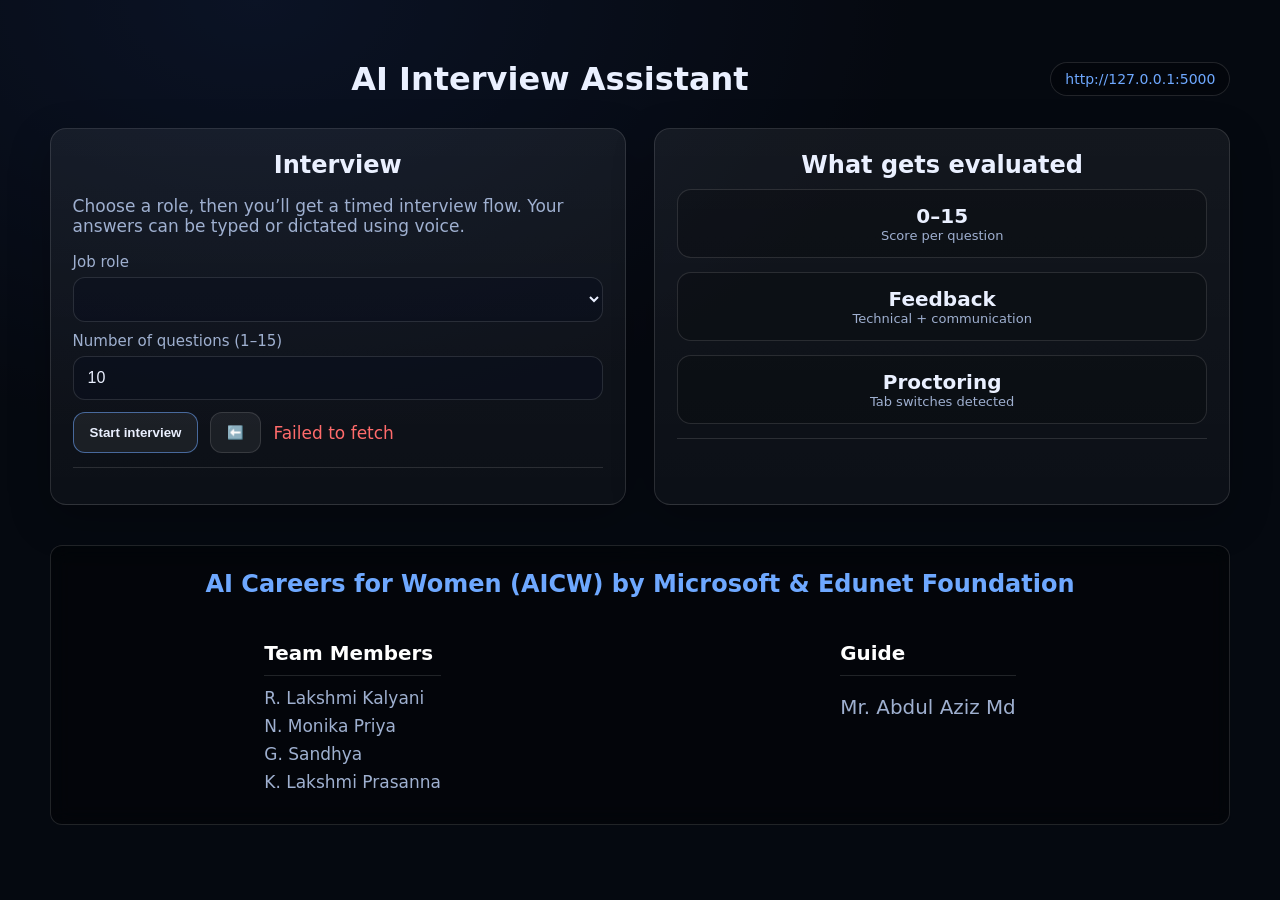
<file: frontend/index.html>
<!doctype html>
<html lang="en">
  <head>
    <meta charset="utf-8" />
    <meta name="viewport" content="width=device-width, initial-scale=1" />
    <title>AI Interview Assistant</title>
    <link rel="stylesheet" href="./css/style.css" />

    <video autoplay muted loop id="bgVideo">
  <source src="./assets/bgvideo.mp4" type="video/mp4">
</video>

  </head>
  <body>
   <div class="container">
      <div class="nav">
        <div class="brand">
       <h1>AI Interview Assistant</h1>
        </div>
        <div class="pill"><span class="mono" id="backendUrlLabel"></span></div>
      </div>

      <div class="grid">
        <div class="card">
          <h2><center>Interview</center></h2>
          <p class="muted">
            Choose a role, then you’ll get a timed interview flow. Your answers can be typed or dictated using voice.
          </p>

          <label for="roleSelect">Job role</label>
          <select id="roleSelect"></select>

          <label for="resumeFile" id="resumeLabel" style="display:none;">Resume (PDF/DOCX)</label>
          <input type="file" id="resumeFile" style="display:none;" accept=".pdf,.doc,.docx,.txt" />

          <label for="questionCount">Number of questions (1–15)</label>
          <input id="questionCount" type="number" min="5" max="15" value="10" />

          <div class="row" style="margin-top: 12px">
            <button class="btn primary" id="startBtn">Start interview</button>
            <button class="btn" id="healthBtn">⬅️</button>
            <span class="muted small" id="status"></span>
          </div>

          <div class="divider"></div>
        </div>

        <div class="card">
          <h2><center>What gets evaluated</center></h2>
          <div class="kpi">
            <div class="box">
              <div class="value">0–15</div>
              <div class="label">Score per question</div>
            </div>
            <div class="box">
              <div class="value">Feedback</div>
              <div class="label">Technical + communication</div>
            </div>
            <div class="box">
              <div class="value">Proctoring</div>
              <div class="label">Tab switches detected</div>
            </div>
          </div>
          <div class="divider"></div>
        </div>
      </div>
      <!-- ===== AICW ROW (separate) ===== -->
      <footer class="footer">
        <div class="footer-header">
          AI Careers for Women (AICW) by Microsoft & Edunet Foundation
        </div>
        <div class="footer-content">
          <!-- LEFT : Team -->
          <div class="footer-team">
            <h3>Team Members</h3>
            <ul>
              <li>R. Lakshmi Kalyani</li>
              <li>N. Monika Priya</li>
              <li>G. Sandhya</li>
              <li>K. Lakshmi Prasanna</li>
            </ul>
          </div>
          
          <!-- RIGHT : Guide -->
          <div class="footer-guide">
            <h3>Guide</h3>
            <h3>Mr. Abdul Aziz Md</h3>
          </div>
        </div>
      </footer>


    <script src="./js/main.js"></script>
  </body>
</html>
</file>
<file: frontend/css/style.css>
:root{
  --bg:#0b1220;
  --card:#121c31;
  --muted:#9fb0d0;
  --text:#eaf0ff;
  --accent:#6ea8ff;
  --danger:#ff6b6b;
  --ok:#22c55e;
  --border:rgba(255,255,255,.12);
}

*{box-sizing:border-box}
html,body{height:100%}

body{
  margin:0;
  font-family: ui-sans-serif, system-ui, -apple-system, "Segoe UI", Roboto, Arial;
  font-size:17px;
  background: radial-gradient(1200px 800px at 20% 0%, #16264a 0%, var(--bg) 55%) fixed;
  color:var(--text);
}

/* CONTAINER */
.container{
  width:min(96vw, 1600px);
  margin:0 auto;
  padding:60px 24px 34px; /* 🔥 top spacing fix */
}

/* NAVBAR */
.nav{
  display:flex;
  align-items:center;
  justify-content:space-between;
  margin-bottom:30px;
}

/* CENTER TITLE */
.brand{
  text-align:center;
  flex:1;
}

.brand h1{
  font-size:32px;
  margin:0;
}

.brand small{
  color:var(--muted);
  font-size:14px;
}

/* RIGHT SIDE BADGES */
.status-badges{
  display:flex;
  gap:10px;
}

/* PILL */
.pill{
  font-size:14px;
  padding:8px 14px;
  border:1px solid var(--border);
  border-radius:999px;
  color:#6ea8ff;
  background: rgba(0,0,0,.25);
  backdrop-filter: blur(6px);
}

/* GRID */
.grid{
  display:grid;
  grid-template-columns:1fr 1fr;
  gap:28px;
}

@media(max-width:768px){
  .grid{
    grid-template-columns:1fr;
  }
}

/* CARD */
.card{
  background: linear-gradient(180deg, rgba(255,255,255,.06), rgba(255,255,255,.03));
  border:1px solid var(--border);
  border-radius:16px;
  padding:22px;
  box-shadow: 0 14px 40px rgba(0,0,0,.25);
}

.card h2{
  margin:0 0 10px 0;
  font-size:24px;
}

.muted{color:var(--muted)}

/* FORM */
label{
  display:block;
  font-size:15px;
  color:var(--muted);
  margin:10px 0 6px;
}

select,input,textarea{
  width:100%;
  padding:12px 14px;
  font-size:16px;
  border-radius:12px;
  border:1px solid var(--border);
  background: rgba(10,16,30,.55);
  color:var(--text);
}

textarea{
  min-height:190px;
  resize:vertical;
  line-height:1.55;
}

/* ROW */
.row{
  display:flex;
  gap:12px;
  align-items:center;
  flex-wrap:wrap;
}

/* BUTTONS */
.btn{
  border:1px solid var(--border);
  background: rgba(255,255,255,.06);
  color:var(--text);
  padding:12px 16px;
  border-radius:12px;
  cursor:pointer;
  font-weight:600;
  transition:0.2s;
}

.btn:hover{
  transform:translateY(-2px);
  background: rgba(255,255,255,.1);
}

.btn.primary{
  border-color: rgba(110,168,255,.55);
}

.btn.danger{
  border-color: rgba(255,107,107,.55);
}

/* KPI */
.kpi{
  display:grid;
  grid-template-columns:1fr;
  gap:14px;
  margin-top:10px;
}

.kpi .box{
  background: rgba(0,0,0,.18);
  border:1px solid var(--border);
  border-radius:14px;
  padding:14px;
  text-align:center;
}

.box .value{
  font-size:20px;
  font-weight:800;
}

.box .label{
  font-size:13px;
  color:var(--muted);
}

/* DIVIDER */
.divider{
  height:1px;
  background:var(--border);
  margin:14px 0;
}

/* INTERVIEW LAYOUT */
.interview-layout{
  display:grid;
  grid-template-columns:340px minmax(0, 1fr);
  gap:18px;
}

.camera-panel{
  align-self:start;
}

.main-panel{
  display:grid;
  gap:18px;
}

/* CAMERA */
.compact-card{
  padding:10px;
}

.compact-cam{
  width:100%;
  max-width:1000px;
  aspect-ratio:5/5;
  border-radius:12px;
  border:1px solid rgba(255,255,255,.12);
  background:rgba(0,0,0,.25);
}

/* RESPONSIVE */
@media(max-width:859px){
  .interview-layout{
    grid-template-columns:1fr;
  }
}

/* BG VIDEO */
#bgVideo{
  position:fixed;
  top:0;
  left:0;
  width:100%;
  height:100%;
  object-fit:cover;
  z-index:-1;
}

/* DARK OVERLAY */
body::before{
  content:"";
  position:fixed;
  inset:0;
  background: rgba(0,0,0,0.5);
  z-index:-1;
}

/* FOOTER */
.footer{
  margin-top: 40px;
  background: rgba(0,0,0,.35);
  border: 1px solid var(--border);
  border-radius: 12px;
  padding: 24px;
  backdrop-filter: blur(10px);
}

.footer-header{
  text-align: center;
  font-size: 24px;
  font-weight: 700;
  color: var(--accent);
  margin-bottom: 24px;
}

.footer-content{
  display: flex;
  justify-content: space-around;
  flex-wrap: wrap;
  gap: 20px;
}

.footer-team h3, .footer-guide h3{
  border-bottom: 1px solid var(--border);
  padding-bottom: 10px;
  margin-bottom: 12px;
  color: #fff;
}

.footer-team ul{
  list-style: none;
  padding: 0;
  margin: 0;
}

.footer-team ul li{
  color: var(--muted);
  margin-bottom: 8px;
}

.footer-guide h3:last-child{
  border-bottom: none;
  font-weight: normal;
  color: var(--muted);
}
</file>
